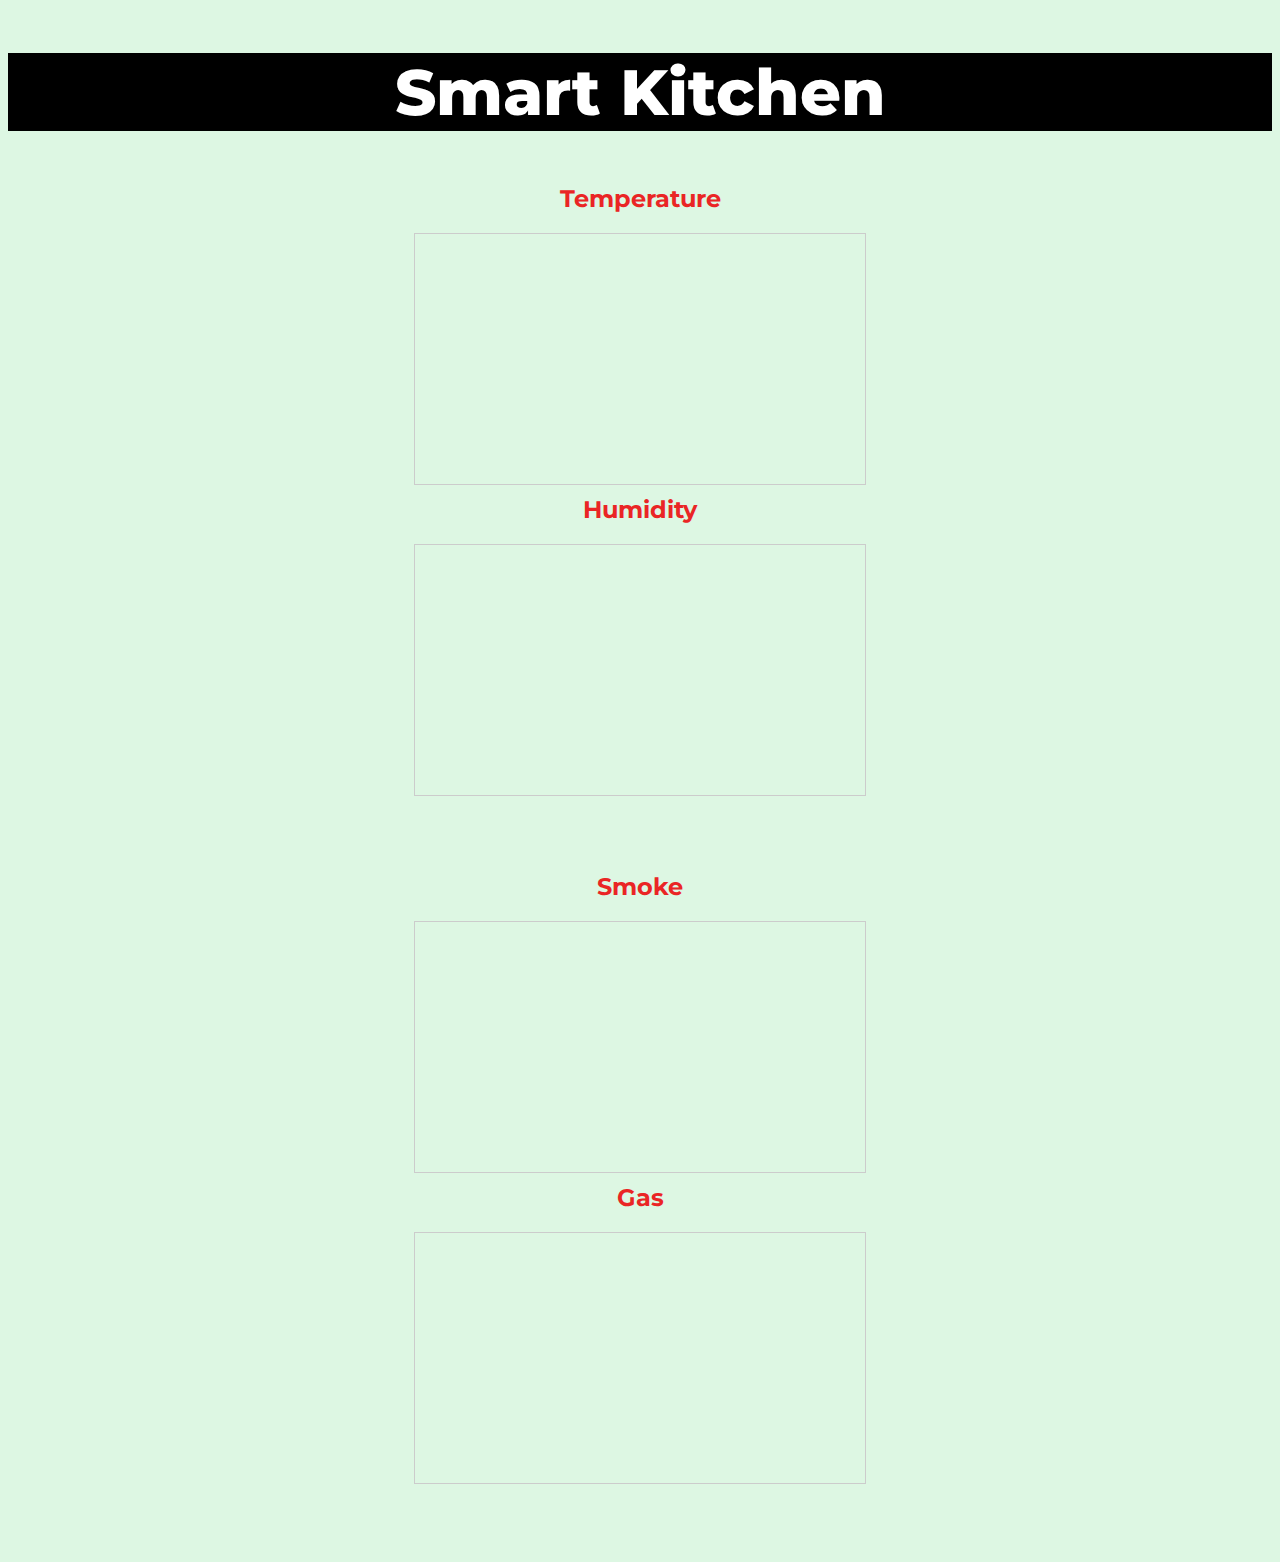
<file: Smart Kitchen/index.html>
<!DOCTYPE html>
<html>
<head>
	<title>Smart Kitchen Graph</title>
	<link rel="icon" type="image/x-icon" href="favicon.ico">

	<!-- CSS stylesheet -->
	<link href="https://cdn.jsdelivr.net/npm/bootstrap@5.3.0-alpha2/dist/css/bootstrap.min.css" rel="stylesheet"
    integrity="sha384-aFq/bzH65dt+w6FI2ooMVUpc+21e0SRygnTpmBvdBgSdnuTN7QbdgL+OapgHtvPp" crossorigin="anonymous">

	 <!-- Google fonts -->

	 <link href="https://fonts.googleapis.com/css2?family=Merriweather&family=Montserrat:wght@700;800;900&family=Sacramento&family=Ubuntu&display=swap" rel="stylesheet">

	<script src="https://ajax.googleapis.com/ajax/libs/jquery/3.5.1/jquery.min.js"></script>
	<script src="https://www.mathworks.com/tmw/thingspeakanalytics/thingspeakvisualizations.js"></script>
	<link rel="stylesheet" type="text/css" href="style.css">
</head>
<body>
	<nav><h2>Smart Kitchen</h2></nav>
	
	
		<div class="row">
			<div class="col-lg-6">
				<h3><center>Temperature</center></h3>
				<center><iframe align="center" width="450" height="250"  style="border: 1px solid #cccccc;" src="https://thingspeak.com/channels/2061752/charts/1?bgcolor=%23ffffff&color=%23d62020&dynamic=true&results=60&type=line&update=15"></iframe></center>
			</div>
		
			<div class="col-lg-6">
				<h3><center>Humidity</center></h3>
					<center><iframe align="center" width="450" height="250" style="border: 1px solid #cccccc;" src="https://thingspeak.com/channels/2061752/charts/2?bgcolor=%23ffffff&color=%23d62020&dynamic=true&results=60&type=line&update=15"></iframe></center>
			
			</div>

		</div>
		<br><br>
	

		<div class="row">
			<div class="col-lg-6">
				<h3><center>Smoke</center></h3>
				<center><iframe align="center" width="450" height="250"  style="border: 1px solid #cccccc;" src="https://thingspeak.com/channels/2061752/charts/3?bgcolor=%23ffffff&color=%23d62020&dynamic=true&results=60&type=line&update=15"></iframe></center>
			</div>
		
			<div class="col-lg-6">
				<h3><center>Gas</center></h3>
					<center><iframe align="center" width="450" height="250" style="border: 1px solid #cccccc;" src="https://thingspeak.com/channels/2061752/charts/4?bgcolor=%23ffffff&color=%23d62020&dynamic=true&results=60&type=line&update=15"></iframe></center>
			
			</div>

		</div>


		<div class="footer">

		</div>

	<script>
		$(document).ready(function() {
			// Set your ThingSpeak Channel ID and API Key
			var channelID = "2061752";
			var apiKey = "8747CSQECCB7DQFC";
			var fieldNumber1 = 1; // Set the first field number you want to display
			var fieldNumber2 = 2; // Set the second field number you want to display
			var fieldNumber2 = 3; // Set the second field number you want to display
			var fieldNumber2 = 4; // Set the second field number you want to display

			// Get the data from ThingSpeak for field 1
			$.getJSON("https://api.thingspeak.com/channels/" + channelID + "/fields/" + fieldNumber1 + ".json?api_key=" + apiKey + "&results=50", function(data) {
				// Create a time-series plot for field 1
				thingSpeakPlot("graph1", data.feeds, {title: "ThingSpeak Graph"});
			});

			// Get the data from ThingSpeak for field 2
			$.getJSON("https://api.thingspeak.com/channels/" + channelID + "/fields/" + fieldNumber2 + ".json?api_key=" + apiKey + "&results=50", function(data) {
				// Create a time-series plot for field 2
				thingSpeakPlot("graph2", data.feeds, {title: "ThingSpeak Graph"});
			});

			// Get the data from ThingSpeak for field 3
			$.getJSON("https://api.thingspeak.com/channels/" + channelID + "/fields/" + fieldNumber3 + ".json?api_key=" + apiKey + "&results=50", function(data) {
				// Create a time-series plot for field 3
				thingSpeakPlot("graph3", data.feeds, {title: "ThingSpeak Graph"});
			});

			// Get the data from ThingSpeak for field 4
			$.getJSON("https://api.thingspeak.com/channels/" + channelID + "/fields/" + fieldNumber4 + ".json?api_key=" + apiKey + "&results=50", function(data) {
				// Create a time-series plot for field 2
				thingSpeakPlot("graph4", data.feeds, {title: "ThingSpeak Graph"});
			});
		});
	</script>
</body>
</html>
</file>
<file: Smart Kitchen/style.css>
nav{
  text-align: center;
  font-size: 2em;
  font-family: 'Lucida Sans', 'Lucida Sans Regular', 'Lucida Grande', 'Lucida Sans Unicode', Geneva, Verdana, sans-serif;
  background-color: black;
  color: white;
}



body {
    height: 100%;
    font-family: Arial, sans-serif;
    background-color: #DDF7E3; /* or you can use a named color like "lightgray" */
    
    background-size: cover;
    background-position: center;
  }
  
  h1 {
    text-align: center;
    margin-top: 20px;
    font-size: 3em;
    font-weight: bold;
    text-shadow: 2px 2px 5px rgba(0,0,0,0.1);
    color: #333;
  }
  h2{
    color: white;
    font-family: "Montserrat";
    font-weight: 800;
    font-size: 4rem;
  }
  
  h3 {
    color: white;
    font-family: "Montserrat";
    font-size: 1.5em;
    margin-top: 10px;
    align-self: right;
    margin-bottom: 20px;
    color: #ea2525;
  }

  

  
  p {
    font-size: 1.2em;
    line-height: 1.5;
    color: #686363;
    margin-bottom: 50px;
  }
  
  .graph-container {
    display: flex;
    flex-wrap: wrap;
    justify-content: center;
    align-items: center;
    margin-top: 0px;
    margin-bottom: 0px;
  }
  
  .graph {
    width: 400px;
    height: 300px;
    margin: 50px;
    margin-top: 40px;
    margin-bottom: 30px;
    background-color: white;
    border-radius: 0px;
    box-shadow: 2px 2px 2px rgba(249, 247, 247, 0.1);
  }

  .row{
    margin-top: 40px;
  }

  .footer{
    min-height: 70px;
  }
</file>
